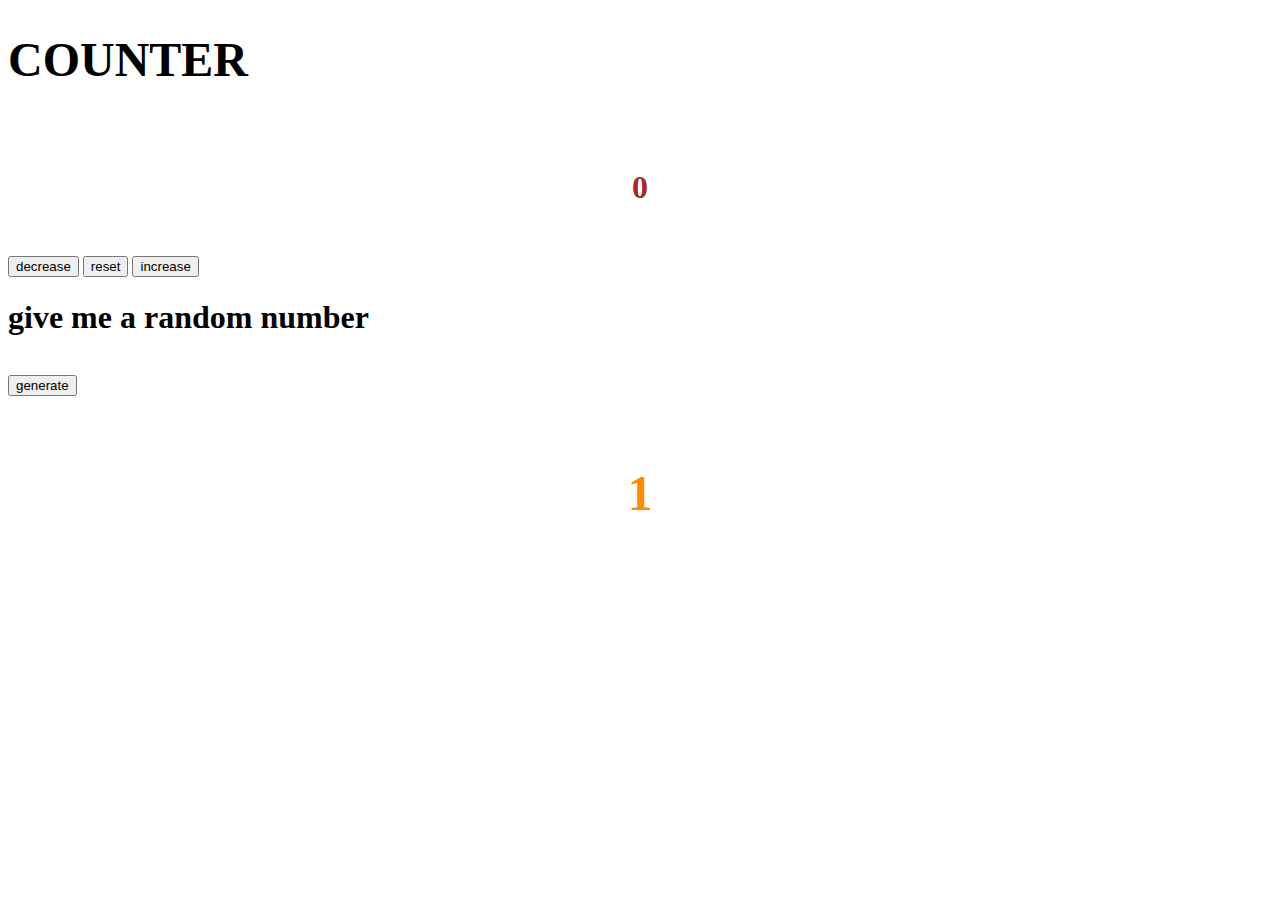
<file: Counter/index.html>
<!DOCTYPE html>
<html lang="en">
<head>
    <meta charset="UTF-8">
    <title>COUNTER</title>
  <link rel="stylesheet" href="style.css">
</head>
<body>
<h1 style="font-size: xxx-large">COUNTER</h1>
<br>
<h3 id="count" >0</h3>
<br>
<button type="button" id="decrease" > decrease</button>
<button type="button" id="reset"> reset</button>
<button type="button" id="increase"> increase</button>

<br>
<h1> give me a random number</h1><br>
<button type="button" id="random">generate </button>
<br>
<br>
<h3 id="randomnb">1</h3>


<script src="script.js"></script>
</body>
</html>
</file>
<file: Counter/style.css>
#count{


    font-size: xx-large;
    text-align: center;
    color: brown;
}

#randomnb{

    font-size: 50px;
    text-align: center;
    color: darkorange;
}
</file>
